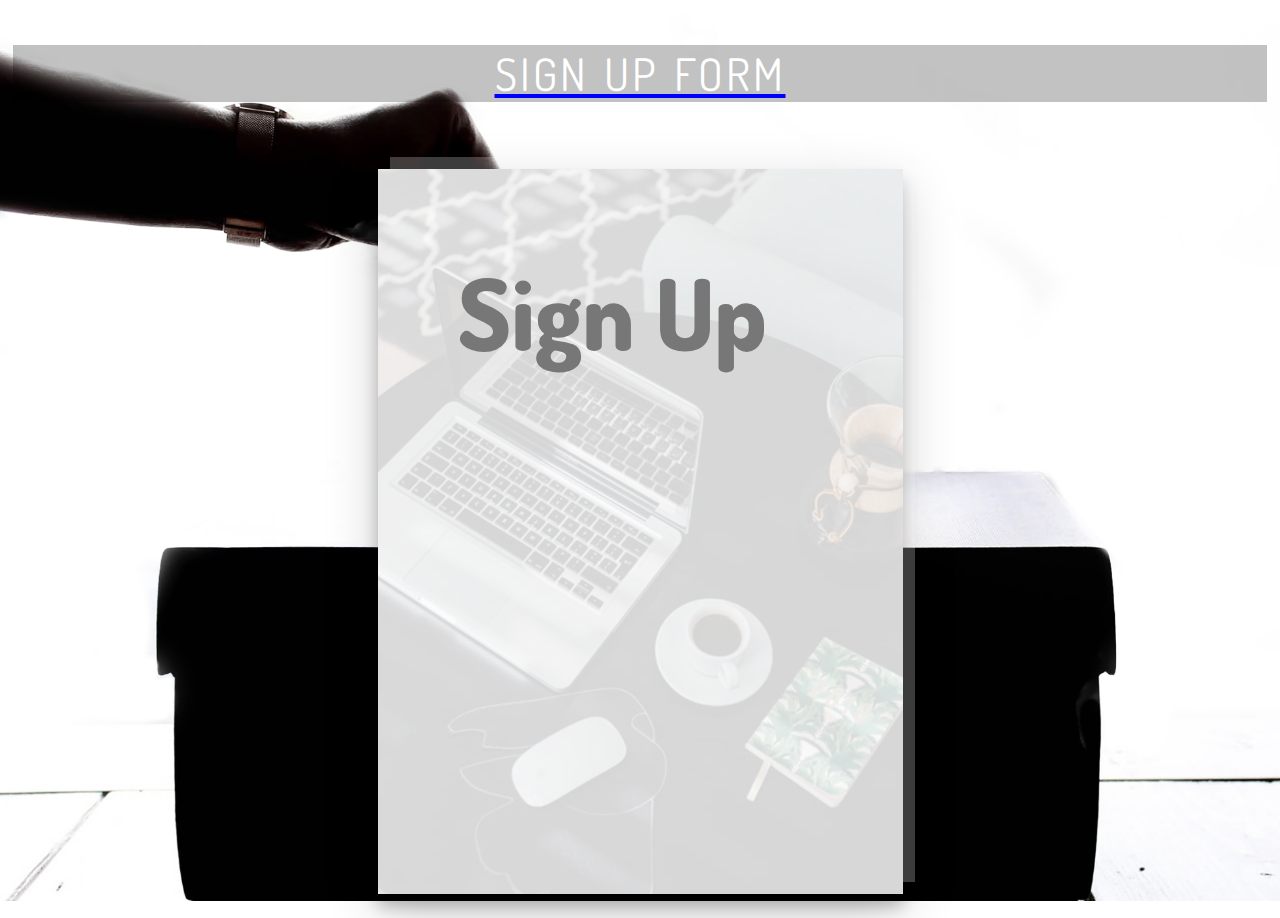
<file: poll/index.html>
<!DOCTYPE html>
<html lang="zxx">

<head>
    <title>sign in sign up form</title>
    <!-- Meta-Tags -->
    <meta name="viewport" content="width=device-width, initial-scale=1">
    <meta charset="utf-8">
    <meta name="keywords" content="Quick Signin & Signup form a Responsive Web Template, Bootstrap Web Templates, Flat Web Templates, Android Compatible Web Template, Smartphone Compatible Web Template, Free Webdesigns for Nokia, Samsung, LG, Sony Ericsson, Motorola Web Design">
    <script>
        addEventListener("load", function () {
            setTimeout(hideURLbar, 0);
        }, false);

        function hideURLbar() {
            window.scrollTo(0, 1);
        }
    </script>
    <!-- //Meta-Tags -->
    <!-- Index-Page-CSS -->
    <link rel="stylesheet" href="css/style.css" type="text/css" media="all">
    <!-- onlinefonts -->
    <link href="//fonts.googleapis.com/css?family=Dosis:200,300,400,500,600,700,800" rel="stylesheet">
    <!-- //Custom-Stylesheet-Links -->
</head>

<body>
    <header>
        <h1 class="title-agile text-center"> SIGN UP FORM</h1>
    </header>
    <!-- //header -->
    <section class="login-wrap">
        <div class="main_w3agile">
            
            <input id="tab-2" type="radio" name="tab" class="sign-up">
            <label for="tab-2" class="tab">Sign Up</label>
            <div class="login-form">
                <!-- signin form -->
                <div class="signin_wthree">
                    <form method="post" action="#">
                        <div class="group">
                            <label for="user" class="label">Username</label>
                            <input id="user" type="text" class="input" required>
                        </div>
                        <div class="group">
                            <label for="pass" class="label">Password</label>
                            <input id="pass" type="password" class="input" data-type="password" required>
                        </div>
                        <div class="group">
                            <input id="check" type="checkbox" class="check" checked>
                            <label for="check">
                                <span class="icon"></span> Keep me Signed in</label>
                        </div>
                        <div class="group">
                            <input type="submit" class="button" value="Sign up">
                        </div>
                        <div class="hr"></div>
                        <div class="foot-lnk">
                            <h2><a href="#">Forgot Password?</a></h2>
                        </div>
                    </form>
                </div>
                <!-- //signin form -->
                <!-- signup form -->
                <div class="signup_wthree">
                    <form method="post" action="#">
                        <div class="group">
                            <label for="user1" class="label">Username</label>
                            <input id="user1" type="text" class="input" required>
                        </div>
                        <div class="group">
                            <label for="password1" class="label">Password</label>
                            <input id="password1" type="password" class="input" data-type="password" required>
                        </div>
                        <div class="group">
                            <label for="password2" class="label">Re-Enter Password</label>
                            <input id="password2" type="password" class="input" data-type="password" required>
                        </div>
                        <div class="group">
                            <label for="email" class="label">Email Address</label>
                            <input id="email" type="email" class="input" required>
                        </div>
                        <div class="group">
                            <input type="submit" class="button" value="Sign Up">
                        </div>
                        <div class="hr"></div>
                        <div class="foot-lnk">
                            <label for="tab-1">Already Member? </label>
                        </div>
                    </form>
                </div>
                <!-- //signup form -->
            </div>
        </div>
    </section>
    <!-- //section -->
    <footer>
       
        </div>
    </footer>
    <!-- //footer -->
    <!-- script for password match -->
    <script>
        window.onload = function () {
            document.getElementById("password1").onchange = validatePassword;
            document.getElementById("password2").onchange = validatePassword;
        }

        function validatePassword() {
            var pass2 = document.getElementById("password2").value;
            var pass1 = document.getElementById("password1").value;
            if (pass1 != pass2)
                document.getElementById("password2").setCustomValidity("Passwords Don't Match");
            else
                document.getElementById("password2").setCustomValidity('');
            //empty string means no validation error
        }
    </script>
    <!-- script for password match -->
</body>
<!-- //Body -->

</html>
</file>
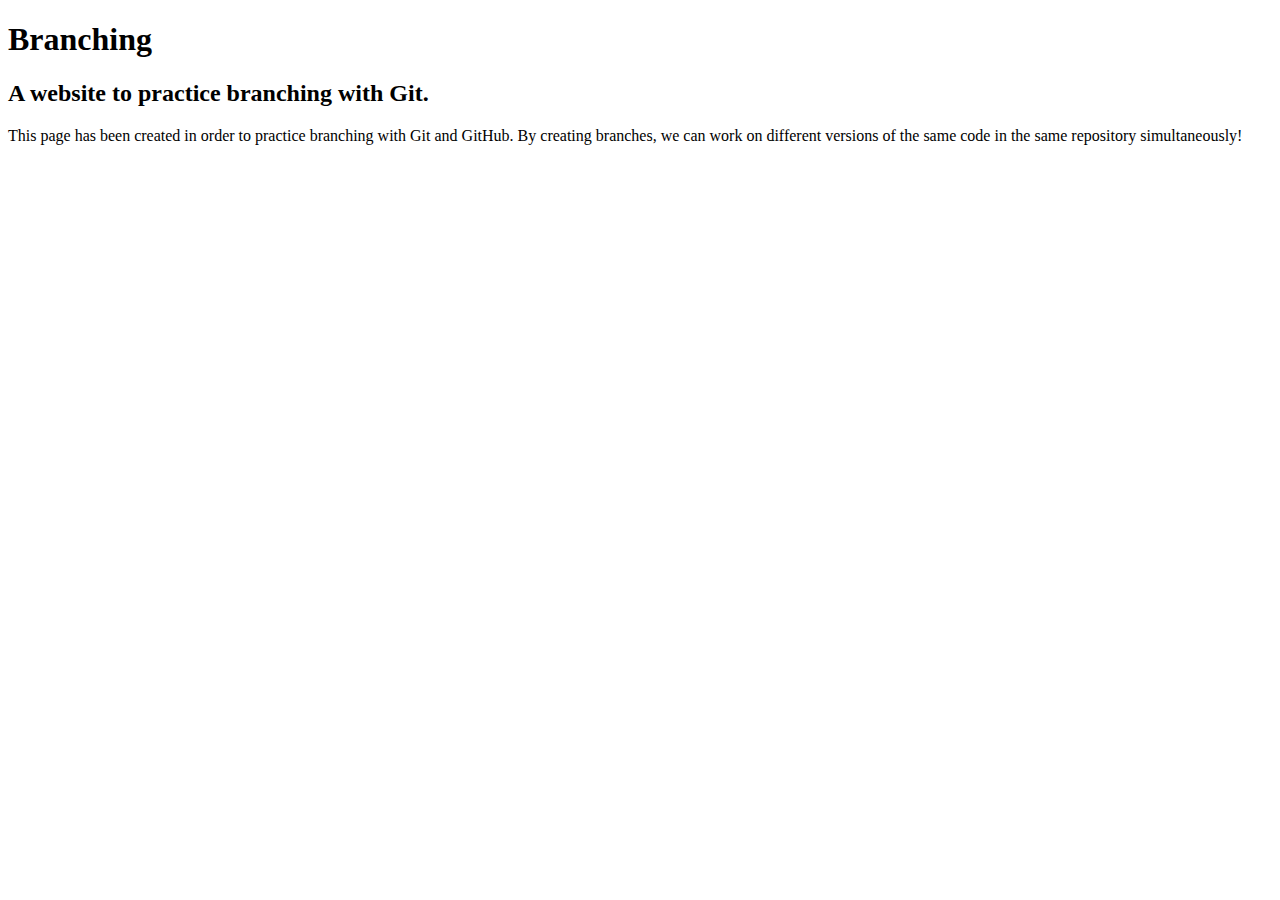
<file: branching-test-project/branching-website.html>
<!DOCTYPE html>
<html>
  <head>
    <title> Branching Practice Site </title>
  </head>
  <body>
    <h1> Branching </h1>
    <h2> A website to practice branching with Git. </h2>
    <p> This page has been created in order to practice branching with Git and GitHub. By creating branches, we can work on different versions of the same code in the same repository simultaneously!  </p>
  </body>
</html>
</file>
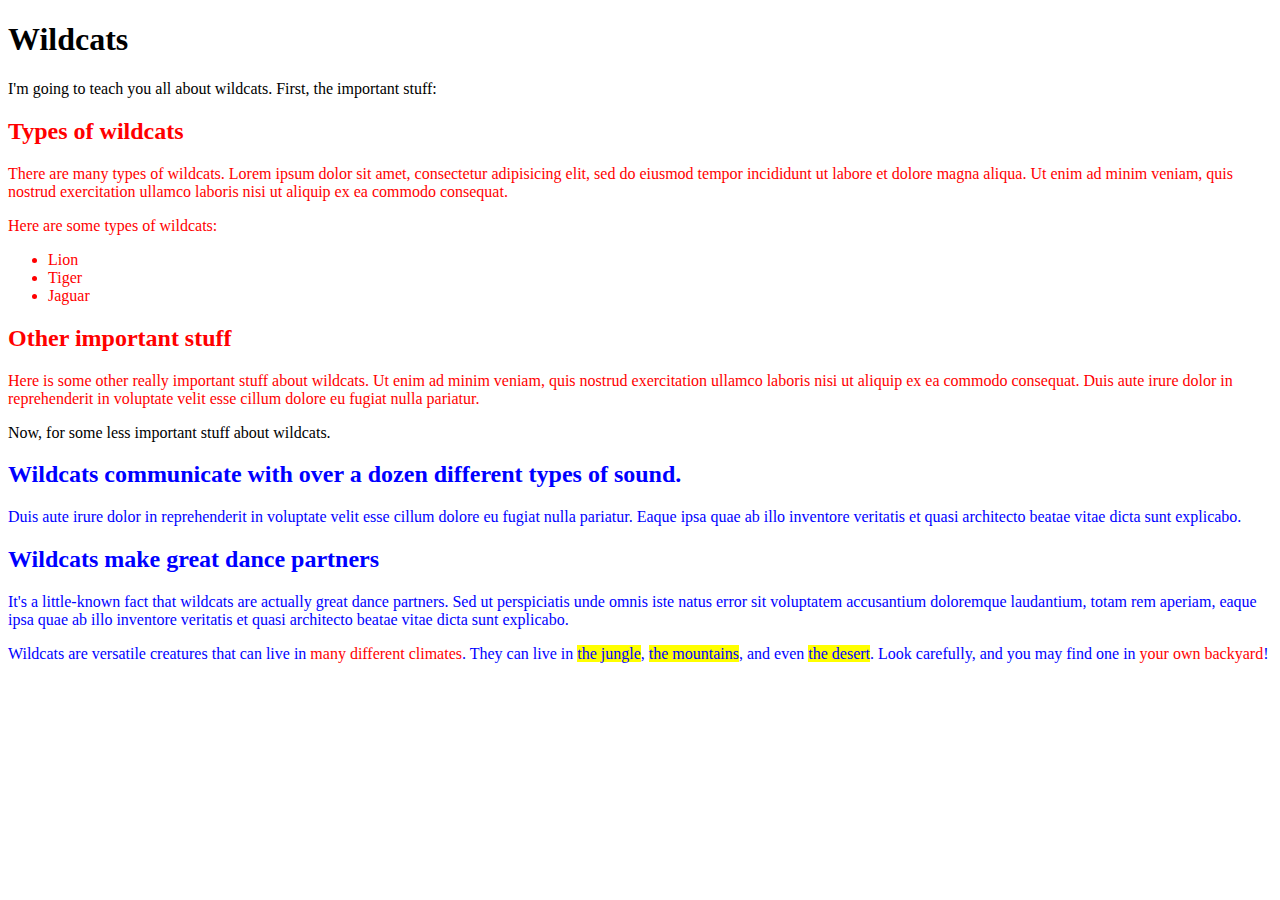
<file: classes/id.html>
<!DOCTYPE html>
<html>
  <head>
    <link href="css/styles.css" rel="stylesheet" type="text/css" media="all">
    <title>Wildcats</title>
  </head>
  <body>
    <h1>Wildcats</h1>
    <p>I'm going to teach you all about wildcats. First, the important stuff:</p>
    <div class="important">
      <h2>Types of wildcats</h2>
      <p>There are many types of wildcats. Lorem ipsum dolor sit amet, consectetur adipisicing elit, sed do eiusmod tempor incididunt ut labore et dolore magna aliqua. Ut enim ad minim veniam, quis nostrud exercitation ullamco laboris nisi ut aliquip ex ea commodo consequat.</p>
      <p>Here are some types of wildcats:</p>
      <ul>
        <li>Lion</li>
        <li>Tiger</li>
        <li>Jaguar</li>
      </ul>
      <h2>Other important stuff</h2>
      <p>Here is some other really important stuff about wildcats. Ut enim ad minim veniam, quis nostrud exercitation ullamco laboris nisi ut aliquip ex ea commodo consequat. Duis aute irure dolor in reprehenderit in voluptate velit esse cillum dolore eu fugiat nulla pariatur.</p>
    </div>
    <p>Now, for some less important stuff about wildcats.</p>
    <div class="unimportant">
      <h2>Wildcats communicate with over a dozen different types of sound.</h2>
      <p>Duis aute irure dolor in reprehenderit in voluptate velit esse cillum dolore eu fugiat nulla pariatur. Eaque ipsa quae ab illo inventore veritatis et quasi architecto beatae vitae dicta sunt explicabo.</p>
      <h2>Wildcats make great dance partners</h2>
      <p>It's a little-known fact that wildcats are actually great dance partners. Sed ut perspiciatis unde omnis iste natus error sit voluptatem accusantium doloremque laudantium, totam rem aperiam, eaque ipsa quae ab illo inventore veritatis et quasi architecto beatae vitae dicta sunt explicabo.</p>
<p>Wildcats are versatile creatures that can live in <span class="important">many different climates</span>. They can live in <span class="cat-climate">the jungle</span>, <span class="cat-climate">the mountains</span>, and even <span class="cat-climate">the desert</span>. Look carefully, and you may find one in <span class="important">your own backyard</span>!

    </div>
  </body>
</html>
</file>
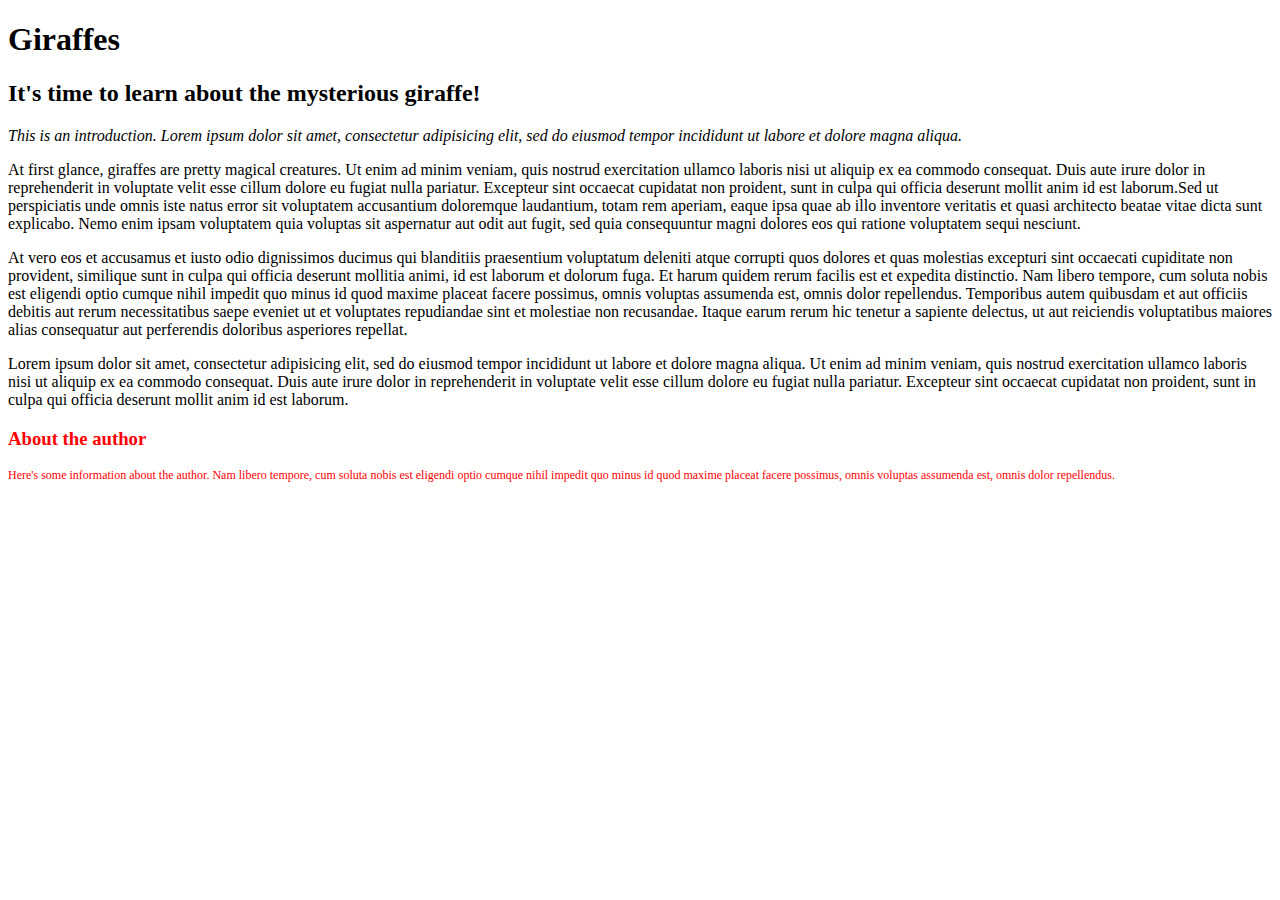
<file: giraffe/giraffe.html>
<!DOCTYPE html>
<html>
  <head>
    <link href="styles.css/styles.css" rel="stylesheet" type="text/css">
    <title>Giraffes!</title>
  </head>
  <body>
    <h1>Giraffes</h1>
    <h2>It's time to learn about the mysterious giraffe!</h2>
       <p class="intro">This is an introduction. Lorem ipsum dolor sit amet, consectetur adipisicing elit, sed do eiusmod tempor incididunt ut labore et dolore magna aliqua.</p>
    <p>At first glance, giraffes are pretty magical creatures. Ut enim ad minim veniam, quis nostrud exercitation ullamco laboris nisi ut aliquip ex ea commodo consequat. Duis aute irure dolor in reprehenderit in voluptate velit esse cillum dolore eu fugiat nulla pariatur. Excepteur sint occaecat cupidatat non proident, sunt in culpa qui officia deserunt mollit anim id est laborum.Sed ut perspiciatis unde omnis iste natus error sit voluptatem accusantium doloremque laudantium, totam rem aperiam, eaque ipsa quae ab illo inventore veritatis et quasi architecto beatae vitae dicta sunt explicabo. Nemo enim ipsam voluptatem quia voluptas sit aspernatur aut odit aut fugit, sed quia consequuntur magni dolores eos qui ratione voluptatem sequi nesciunt.</p>
    <p>At vero eos et accusamus et iusto odio dignissimos ducimus qui blanditiis praesentium voluptatum deleniti atque corrupti quos dolores et quas molestias excepturi sint occaecati cupiditate non provident, similique sunt in culpa qui officia deserunt mollitia animi, id est laborum et dolorum fuga. Et harum quidem rerum facilis est et expedita distinctio. Nam libero tempore, cum soluta nobis est eligendi optio cumque nihil impedit quo minus id quod maxime placeat facere possimus, omnis voluptas assumenda est, omnis dolor repellendus. Temporibus autem quibusdam et aut officiis debitis aut rerum necessitatibus saepe eveniet ut et voluptates repudiandae sint et molestiae non recusandae. Itaque earum rerum hic tenetur a sapiente delectus, ut aut reiciendis voluptatibus maiores alias consequatur aut perferendis doloribus asperiores repellat.</p>
    <p>Lorem ipsum dolor sit amet, consectetur adipisicing elit, sed do eiusmod tempor incididunt ut labore et dolore magna aliqua. Ut enim ad minim veniam, quis nostrud exercitation ullamco laboris nisi ut aliquip ex ea commodo consequat. Duis aute irure dolor in reprehenderit in voluptate velit esse cillum dolore eu fugiat nulla pariatur. Excepteur sint occaecat cupidatat non proident, sunt in culpa qui officia deserunt mollit anim id est laborum.</p>
    <h3 class="author">About the author</h3>
<p class="author">Here's some information about the author. Nam libero tempore, cum soluta nobis est eligendi optio cumque nihil impedit quo minus id quod maxime placeat facere possimus, omnis voluptas assumenda est, omnis dolor repellendus.</p>
</html>
</file>
<file: classes/css/styles.css>
.important {
  color: red;
}
.unimportant {
  color: blue;
}
.cat-climate {
  background-color: yellow;
}
</file>
<file: giraffe/styles.css/styles.css>
.intro {
  font-style: italic;
}
  .author {
    color: red;
  }
  p.author {
    font-size: 12px;
  }
</file>
<file: poll/css/style.css>
/*
Author: W3layout
Author URL: http://w3layouts.com
License: Creative Commons Attribution 3.0 Unported
License URL: http://creativecommons.org/licenses/by/3.0/
*/

/*--reset--*/

html,
body,
div,
span,
applet,
object,
iframe,
h1,
h2,
h3,
h4,
h5,
h6,
p,
blockquote,
pre,
a,
abbr,
acronym,
address,
big,
cite,
code,
del,
dfn,
em,
img,
ins,
kbd,
q,
s,
samp,
small,
strike,
strong,
sub,
sup,
tt,
var,
b,
u,
i,
dl,
dt,
dd,
ol,
nav ul,
nav li,
fieldset,
form,
label,
legend,
table,
caption,
tbody,
tfoot,
thead,
tr,
th,
td,
article,
aside,
canvas,
details,
embed,
figure,
figcaption,
footer,
header,
hgroup,
menu,
nav,
output,
ruby,
section,
summary,
time,
mark,
audio,
video {
    margin: 0;
    padding: 0;
    border: 0;
    font-size: 100%;
    font: inherit;
    vertical-align: baseline;
}

article,
aside,
details,
figcaption,
figure,
footer,
header,
hgroup,
menu,
nav,
section {
    display: block;
}

ol,
ul {
    list-style: none;
    margin: 0px;
    padding: 0px;
}

blockquote,
q {
    quotes: none;
}

blockquote:before,
blockquote:after,
q:before,
q:after {
    content: '';
    content: none;
}

table {
    border-collapse: collapse;
    border-spacing: 0;
}

/*--start editing from here--*/

a {
    text-decoration: none;
}

.txt-rt {
    text-align: right;
}

/* text align right */

.txt-lt {
    text-align: left;
}

/* text align left */

.txt-center {
    text-align: center;
}

/* text align center */

.float-rt {
    float: right;
}

/* float right */

.float-lt {
    float: left;
}

/* float left */

.clearfix {
    clear: both;
}

/* clear float */

.pos-relative {
    position: relative;
}

/* Position Relative */

.pos-absolute {
    position: absolute;
}

/* Position Absolute */

.vertical-base {
    vertical-align: baseline;
}

/* vertical align baseline */

.vertical-top {
    vertical-align: top;
}

/* vertical align top */

nav.vertical ul li {
    display: block;
}

/* vertical menu */

nav.horizontal ul li {
    display: inline-block;
}

/* horizontal menu */

img {
    max-width: 100%;
}

/*--end reset--*/

button.w3l-cart {
    transition: 0.5s all;
    -webkit-transition: 0.5s all;
    -moz-transition: 0.5s all;
    -o-transition: 0.5s all;
    -ms-transition: 0.5s all;
    text-decoration: none;
    outline: none;
}

body a:hover {
    text-decoration: none;
}

.clearfix {
    clear: both;
}

.text-center {
    text-align: center;
}

/* content */

body {
    background: url(../images/element5-digital-T9CXBZLUvic-unsplash.jpg) no-repeat center;
    background-size: cover;
    -webkit-background-size: cover;
    -moz-background-size: cover;
    -o-background-size: cover;
    -ms-background-size: cover;
    background-attachment: fixed;
    font-family: 'Dosis', sans-serif;
}

h1.title-agile {
    font-size: 2.8em;
    text-transform: capitalize;
    color: #ffffff;
    letter-spacing: 3px;
    word-spacing: 3px;
    margin: 1em 1vw 1.5em;
    text-align: center;
    font-family: 'Dosis', sans-serif;
    text-decoration: underline;
    text-decoration-color: blue;
    background-color: rgba(0, 0, 0, .24);
}

/* copyright */

.copy-wthree {
    margin: 3em 0em;
}

.copy-wthree p {
    color: #fff;
    font-size: 17px;
    letter-spacing: 1.5px;
}

.copy-wthree p a {
    color: #1fcdb4;
}

/* copyright */

@media(max-width:480px) {
    .w3ls-contact form {
        padding: 7.5vw;
    }
    .copy-wthree p {
        font-size: 14px;
        padding: 0 1em 1em;
    }
}

*,
:after,
:before {
    box-sizing: border-box
}

.clearfix:after,
.clearfix:before {
    content: '';
    display: table
}

.clearfix:after {
    clear: both;
    display: block
}

a {
    color: inherit;
    text-decoration: none
}

.login-wrap {
    margin: auto;
    max-width: 525px;
    min-height: 725px;
    position: relative;
    background: url(../images/banner.jpg) no-repeat center;
    box-shadow: 0 12px 15px 0 rgba(0, 0, 0, .24), 0 17px 50px 0 rgba(0, 0, 0, .19);
}

.main_w3agile {
    width: 100%;
    height: 100%;
    position: absolute;
    padding: 5em;
    background: rgba(255, 255, 255, 0.83);
    -webkit-box-shadow: 0px 6px 11px 1px rgba(0, 0, 0, 0.17);
    -moz-box-shadow: 0px 6px 11px 1px rgba(0, 0, 0, 0.17);
    box-shadow: 12px -12px 0px 0px rgba(251, 251, 251, 0.24);
}

.main_w3agile .signin_wthree,
.main_w3agile .signup_wthree {
    top: 0;
    left: 0;
    right: 0;
    bottom: 0;
    position: absolute;
    transform: rotateY(180deg);
    backface-visibility: hidden;
    transition: all .4s linear;
}

.main_w3agile .sign-in,
.main_w3agile .sign-up,
.login-form .group .check {
    display: none;
}

.main_w3agile .tab {
    font-size: 99px;
    font-weight: 1000;
    padding-bottom: 5px;
    margin: 0 15px 10px 0;
    display: inline-block;
    border-bottom: 2px solid transparent;
    color: #777;

}


.main_w3agile .sign-up:checked+.tab {
    color: #000;
    border-color: #1fcdb4;
}

.login-form {
    min-height: 345px;
    position: relative;
    perspective: 1000px;
    transform-style: preserve-3d;
    margin-top: 2em;
}

.login-form .group {
    margin-bottom: 15px;
}

.login-form .group .label,
.login-form .group .input,
.login-form .group .button {
    width: 100%;
    color: #fff;
    display: block;
}

.login-form .group .input,
.login-form .group .button {
    border: none;
    border-bottom: 1px solid #1fcdb4;
    padding: 15px 20px;
    border-radius: 25px;
    background: rgba(255, 255, 255, 0.54);
    letter-spacing: 1px;
    font-size: 1em;
    color: #000;
    outline: none;
}

.login-form .group .button {
    cursor: pointer;
}

.login-form .group .label {
    color: #333;
    font-weight: 600;
    font-size: 14px;
    letter-spacing: 1px;
    margin-bottom: 10px;
}

.login-form .group .button {
    background: #1fcdb4;
}

.login-form .group label .icon {
    width: 15px;
    height: 15px;
    border-radius: 2px;
    position: relative;
    display: inline-block;
    background: #1fcdb4;
    margin-right: 5px;
}

.login-form .group label .icon:before,
.login-form .group label .icon:after {
    content: '';
    width: 10px;
    height: 2px;
    background: #fff;
    position: absolute;
    transition: all .2s ease-in-out 0s;
}

.login-form .group label .icon:before {
    left: 3px;
    width: 5px;
    bottom: 6px;
    transform: scale(0) rotate(0);
    -ms-transform: scale(0) rotate(0);
    -webkit-transform: scale(0) rotate(0);
}

.login-form .group label .icon:after {
    top: 6px;
    right: 0;
    transform: scale(0) rotate(0);
    -ms-transform: scale(0) rotate(0);
    -webkit-transform: scale(0) rotate(0);
}

.login-form .group .check:checked+label .icon {
    background: #1fcdb4;
}

.login-form .group .check:checked+label .icon:before {
    transform: scale(1) rotate(45deg);
    -ms-transform: scale(1) rotate(45deg);
    -webkit-transform: scale(1) rotate(45deg);
}

.login-form .group .check:checked+label .icon:after {
    transform: scale(1) rotate(-45deg);
    -ms-transform: scale(1) rotate(-45deg);
    -webkit-transform: scale(1) rotate(-45deg);
}

.main_w3agile .sign-in:checked+.tab+.sign-up+.tab+.login-form .signin_wthree {
    transform: rotate(0);
    -ms-transform: rotate(0);
    -webkit-transform: rotate(0);
}

.main_w3agile .sign-up:checked+.tab+.login-form .signup_wthree {
    transform: rotate(0);
}

.hr {
    height: 2px;
    margin: 30px 0;
    background: rgba(255, 255, 255, .2);
}

.foot-lnk {
    text-align: center;
}

/* -- Responsive code -- */

@media screen and (max-width: 736px) {
    h1.title-agile {
        font-size: 2.6em;
        letter-spacing: 1px;
    }
}

@media screen and (max-width: 600px) {
    h1.title-agile {
        font-size: 2.4em;
    }
    .copy-wthree p {
        font-size: 16px;
    }
}

@media screen and (max-width: 568px) {
    .copy-wthree p {
        line-height: 1.5;
    }
}

@media screen and (max-width: 480px) {
    .login-wrap {
        width: 413px;
    }
    h1.title-agile {
        font-size: 2.2em;
    }
    .main_w3agile {
        padding: 3em;
    }
}

@media screen and (max-width: 414px) {
    .login-wrap {
        width: 350px;
    }
    h1.title-agile {
        font-size: 1.9em;
    }
    .login-form .group .input,
    .login-form .group .button {
        padding: 11px 20px;
    }
}

@media screen and (max-width: 384px) {
    h1.title-agile {
        font-size: 1.8em;
    }
}

@media screen and (max-width: 375px) {
    .main_w3agile {
        padding: 2em;
    }
}

@media screen and (max-width: 320px) {
    .login-wrap {
        width: 285px;
    }
    h1.title-agile {
        font-size: 1.5em;
    }
}

/* -- //Responsive code -- */
</file>
